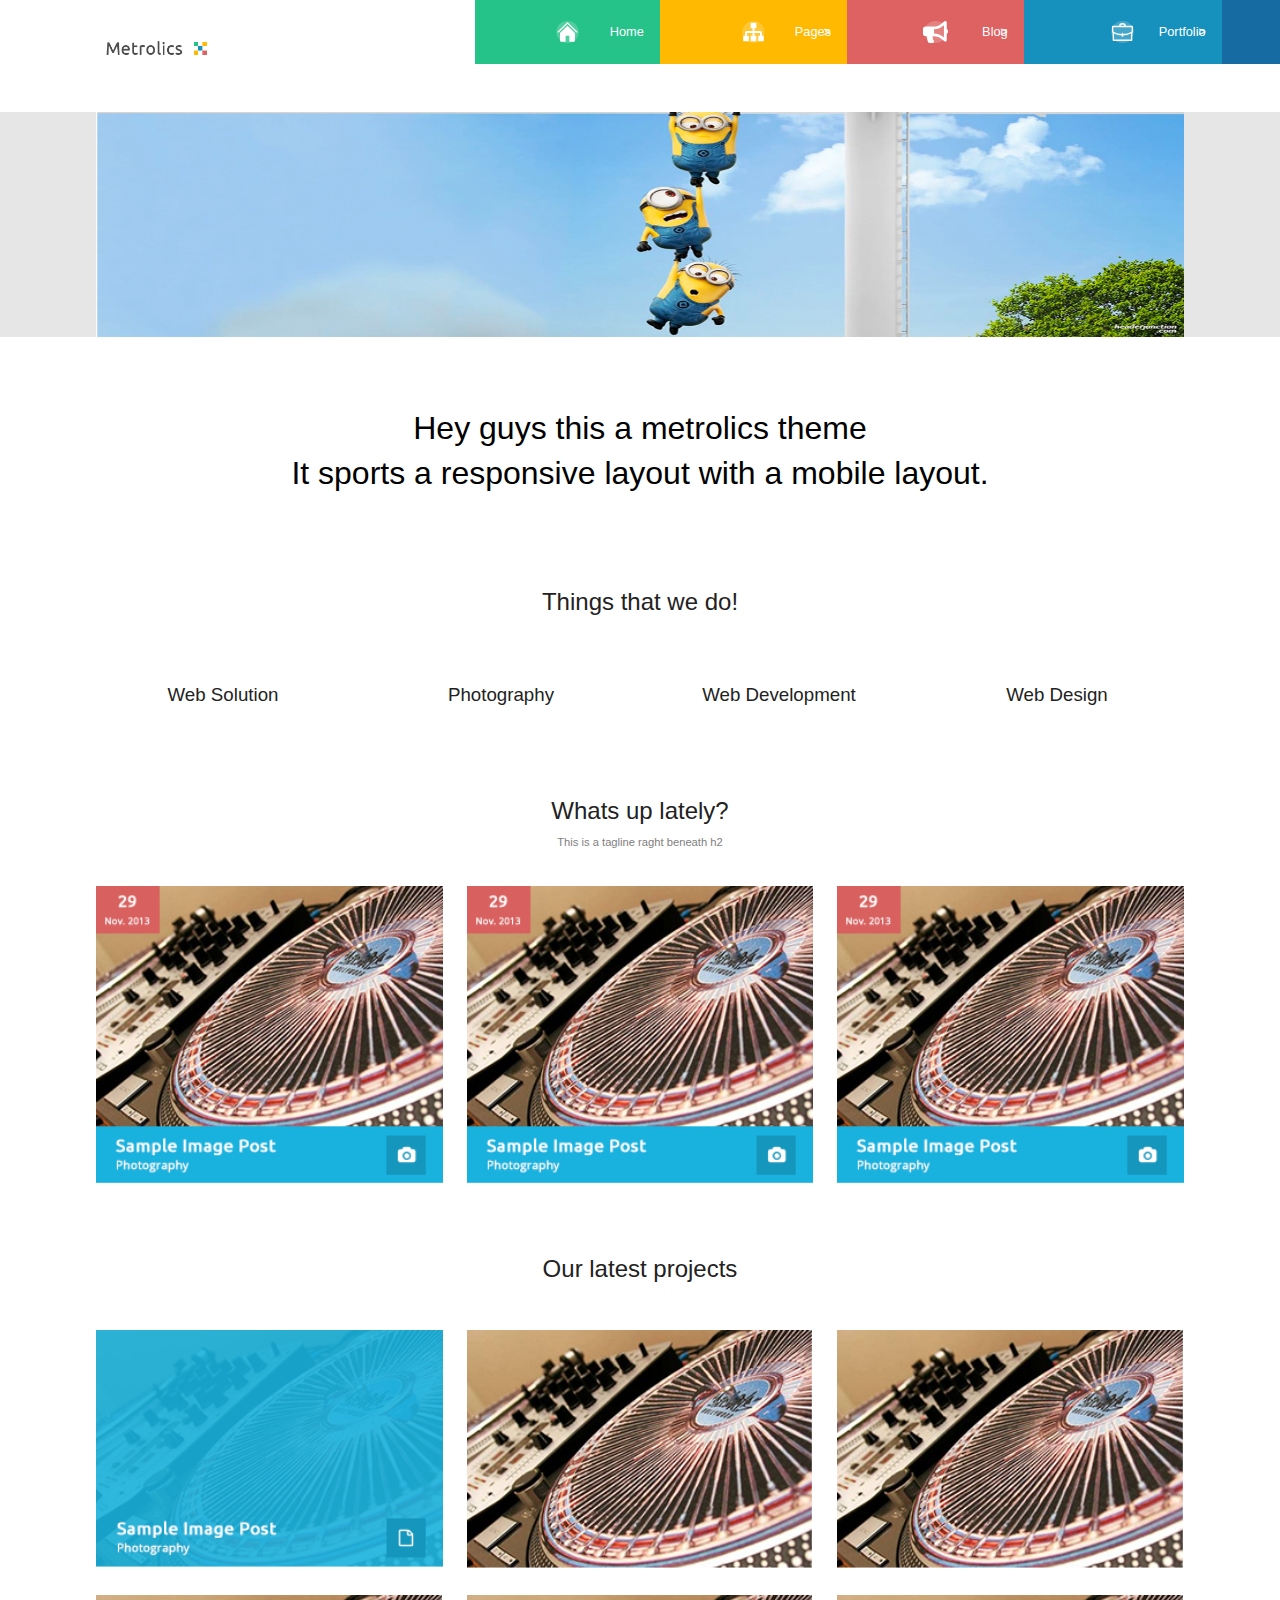
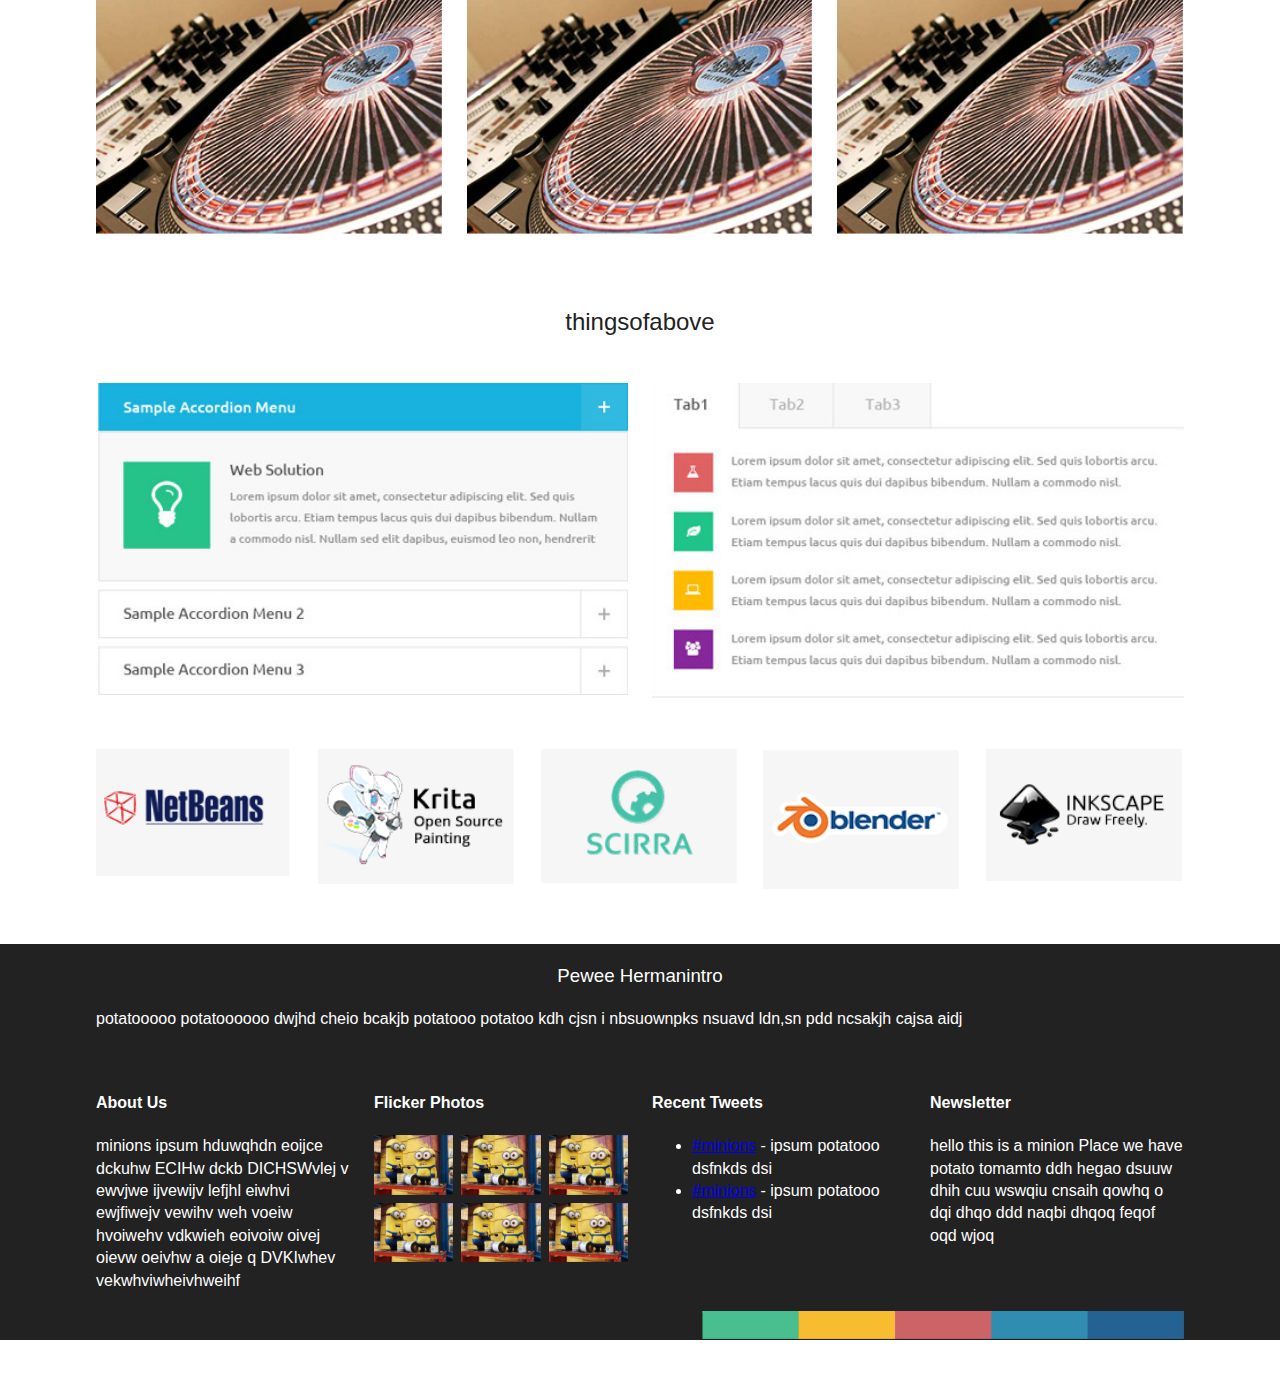
<file: index.html>
<!doctype html>
<html class="no-js" lang="">

<head>
  <meta charset="utf-8">
  <title>mdia2003-lab03</title>
  <meta name="description" content="">
  <meta name="viewport" content="width=device-width, initial-scale=1">

  <meta property="og:title" content="">
  <meta property="og:type" content="">
  <meta property="og:url" content="">
  <meta property="og:image" content="">

  <link rel="manifest" href="site.webmanifest">
  <link rel="apple-touch-icon" href="icon.png">
  <!-- Place favicon.ico in the root directory -->
  <link rel="stylesheet" href="css/normalize.css">
  <link rel="stylesheet" href="css/main.css">
  <link href="https://fonts.googleapis.com/css2?family=Ubuntu:wght@300;400&display=swap" rel="stylesheet">

  <meta name="theme-color" content="#fafafa">
</head>
 
<body class= "page page-home">
  <header class="page--header">
    <div class="row m-1-2">
    <nav class ="mobile-nav m-hide l-hide">
      mobile menu
  </nav>
  <div class="column">
    <img class="logo" src="img/logo.png">
  </div>
  <nav class ="column main-nav">
    <a href="#" class="main-nav__item active" href="#"> Home</a>
    <a href="#" class="main-nav__item"> Pages</a>
    <a href="#" class="main-nav__item">Blog</a>
    <a href="#" class="main-nav__item">Portfolio</a>
    <a href="#" class="main-nav__item">Home</a>

  </nav>
</div>
  </header>
  <div class="page__slider s-hide">
    <div class="row">
      <div class="column">
        <img class="1" src="img/headerpic1.png" alt="sliderscreenshot">
      </div>
    </div>
  </div>
  <div class="page__intro">
    <div class="row">
      <h1 class="heading">
        Hey guys this a metrolics theme<br>
        It sports a responsive layout with a mobile layout.
      </h1>
    </div>
  </div>

  <section class="about">
    <div class="row l-col-4">
      <div class="column row-span">
        <h2 class="heading">
          Things that we do!
        </h2>
      </div>
      <div class="column">
        <h3 class="heading">Web Solution</h3>
      </div>
      <div class="column">
        <h3 class="heading">Photography</h3>
      </div>
      <div class="column">
        <h3 class="heading">Web Development</h3>
      </div>
      <div class="column">
        <h3 class="heading">Web Design</h3>
      </div>
    </div>
  </section>

  <section class= "projects--new">
    <div class="row m-col-2 l-col-3">
      <div class="column row-span">
        <h2 class="heading">
          Whats up lately?
        </h2>
        <p class="tagline">
          This is a tagline raght beneath h2
        </p>
      </div>
      <div class="column">
        <figure class="project">
          <img src="img/sampleimage.png" alt="sampleimage">
          <figcaption class="project__caption">
 
          </figcaption>
        </figure>
      </div>
      <!--proj col ends here-->
      <div class="column">
        <figure class="project">
          <img src="img/sampleimage.png" alt="placeholder">
          <figcaption class="project__caption">
       
          </figcaption>
        </figure>
      </div>
      <!--proj col ends here-->
      <div class="column special-project">
        <figure class="project">
          <img src="img/sampleimage.png" alt="placeholder">
          <figcaption class="project__caption">
      
          </figcaption>
        </figure>
      </div>
    </div>
    
    <!--proj col ends here-->
  </section>
  <!--projects-new ends here-->

  <section class="projects">
    <div class="row m-col-2 l-col-3">
      <div class="column row-span">
        <h2 class="heading">
          Our latest projects
        </h2>
      </div>
      <div class="column">
        <figure class="project">
          <img src="img/bluesample.png" alt="blueimage">
          <figcaption class="project__caption">
       
          </figcaption>
        </figure>
      </div>
      <!--proj col ends here-->

    <div class="column">
      <figure class="project">
        <img src="img/bottomsampleimage.png" alt="bottom image">
        <figcaption class="project__caption">
   
        </figcaption>
      </figure>
    </div>
    <!--proj col ends here-->
    <div class="column">
      <figure class="project">
        <img src="img/bottomsampleimage.png" alt="bottom image">
        <figcaption class="project__caption">

        </figcaption>
      </figure>
    </div>
    <!--proj col ends here-->
    <div class="column">
      <figure class="project">
        <img src="img/bottomsampleimage.png" alt="bottom image">
        <figcaption class="project__caption">
   
        </figcaption>
      </figure>
    </div>
    <!--proj col ends here-->
    <div class="column">
      <figure class="project">
        <img src="img/bottomsampleimage.png" alt="bottom">
        <figcaption class="project__caption">

        </figcaption>
      </figure>
    </div>
    <!--proj col ends here-->
    <div class="column">
      <figure class="project">
        <img src="img/bottomsampleimage.png" alt="bottom image">
        <figcaption class="project__caption">
     
        </figcaption>
      </figure>
    </div>
    <!--proj col ends here-->
    </div>
  </section>
  <!--projects ends here-->

  <section class="thingsofabove">
    <div class="row l-col-2">
      <div class="column row-span">
        <h2 class="heading">
          thingsofabove
        </h2>
      </div>

      <div class="column">
        <img src="img/accordian.png" alt="accordian">
      </div>
      <div class="column">
        <img src="img/tabbar.png" alt="tab-bar">
      </div>
    </div>
  </section>

  <div class="sponsors">
    <div class="row m-col-5">
      <div class="column">
        <img src="img/netbeans.png" alt="sponsor 1">
      </div>
      <div class="column">
        <img src="img/krita.png" alt="sponsor 2">
      </div>
      <div class="column">
        <img src="img/skira.png" alt="sponsor 3">
      </div>
      <div class="column">
        <img src="img/blender.png" alt="sponsor 4">
      </div>
      <div class="column">
        <img src="img/inscape.png" alt="sponsor 5">
      </div>
    </div>
  </div>

  <footer class="page--footer ">
    <div class="row m-col-2 l-col-4 row-no-margin">
      <div class="page--footer--intro column row-span">
        <h3 class="heading inverted">
          Pewee Hermanintro
        </h3>
        <p class="inverted">
          potatooooo potatoooooo dwjhd cheio bcakjb potatooo potatoo 
          kdh cjsn i nbsuownpks nsuavd ldn,sn pdd ncsakjh  cajsa aidj 
        </p>
      </div>

      <div class="column about-us s-hide">
        <h4 class="inverted">About Us</h4>
        <p class="inverted">
          minions ipsum hduwqhdn eoijce dckuhw ECIHw 
          dckb DICHSWvlej v ewvjwe ijvewijv  
          lefjhl eiwhvi ewjfiwejv
          vewihv weh voeiw hvoiwehv
          vdkwieh eoivoiw oivej oievw oeivhw a oieje q
          DVKIwhev vekwhviwheivhweihf
        </p>
      </div>
      
      <div class="column Flicker s-hide">
        <h4 class="inverted" >Flicker Photos</h4>
        <div class="sub-grid m-col-3">
          <div class="colum">
            <img src="img/minion.svg" alt="">
          </div>
          <div class="colum">
            <img src="img/minion.svg" alt="">
          </div>
          <div class="colum">
            <img src="img/minion.svg" alt="">
          </div>
          <div class="colum">
            <img src="img/minion.svg" alt="">
          </div>
          <div class="colum">
            <img src="img/minion.svg" alt="">
          </div>
          <div class="colum">
            <img src="img/minion.svg" alt="">
          </div>
        </div>
      </div>
      <div class="column soc-msgs">
        <h4 class="inverted">Recent Tweets</h4>
        <ul class="twts">
          <li class="twts--item inverted">
            <span class="twts--item--tag">
              <a href="#">#minions</a> - ipsum potatooo dsfnkds dsi
            </span>
          </li>
          <li class="twts--item inverted">
            <span class="twts--item--tag">
              <a href="#">#minions</a> - ipsum potatooo dsfnkds dsi
            </span>
          </li>
        </ul>
      </div>
      <div class="column">
        <h4 class="inverted">Newsletter</h4>
        <p class="inverted">
          hello this is a minion Place
          we have potato tomamto ddh hegao dsuuw
          dhih cuu wswqiu cnsaih qowhq o dqi dhqo ddd
          naqbi dhqoq feqof oqd wjoq
      </div>
    </div>
  </footer>



  <script src="js/vendor/modernizr-3.11.2.min.js"></script>
  <script src="js/plugins.js"></script>
  <script src="js/main.js"></script>

  <!-- Google Analytics: change UA-XXXXX-Y to be your site's ID. -->
  <script>
    window.ga = function () { ga.q.push(arguments) }; ga.q = []; ga.l = +new Date;
    ga('create', 'UA-XXXXX-Y', 'auto'); ga('set', 'anonymizeIp', true); ga('set', 'transport', 'beacon'); ga('send', 'pageview')
  </script>
  <script src="https://www.google-analytics.com/analytics.js" async></script>
</body>

</html>
</file>
<file: css/main.css>
/* main.css 2.1.0 | MIT License | https://github.com/h5bp/main.css#readme */
/* ==========================================================================
  1. BASE
    1.1 page rendering defaults
    1.2 user experience adjustments
   2. LAYOUT
    2.1 core layout
    2.2 main nav mobile first
    2.3 small only
    2.4 medium and up
      2.4.1 medium and up main navugation
    2.5 medium only
    2.6 large screens and up
    2.7 large only
    2.4 core articles
  3. MODULES
    3.1 page-slider
    3.2 project portfolio item
  4. STATES
  5. THEME
    5.1 main nav colours & icons
  6. UTILITIES
  6. PRINT

   ========================================================================== */

html {
  color: #222;
  font-family: 'Open Sans', Verdana, Geneva, Tahoma, sans-serif;
  font-size: 1em;
  line-height: 1.4;
}

/*
 * Remove text-shadow in selection highlight:
 * https://twitter.com/miketaylr/status/12228805301
 *
 * Vendor-prefixed and regular ::selection selectors cannot be combined:
 * https://stackoverflow.com/a/16982510/7133471
 *
 * Customize the background color to match your design.
 */

::-moz-selection {
  background: #b3d4fc;
  text-shadow: none;
}

::selection {
  background: #b3d4fc;
  text-shadow: none;
}

/*
 * A better looking default horizontal rule
 */

hr {
  display: block;
  height: 1px;
  border: 0;
  border-top: 1px solid #ccc;
  margin: 1em 0;
  padding: 0;
}

/*
 * Remove the gap between audio, canvas, iframes,
 * images, videos and the bottom of their containers:
 * https://github.com/h5bp/html5-boilerplate/issues/440
 */

audio,
canvas,
iframe,
img,
svg,
video {
  vertical-align: middle;
}

/*
 * Remove default fieldset styles.
 */

fieldset {
  border: 0;
  margin: 0;
  padding: 0;
}

/*
 * Allow only vertical resizing of textareas.
 */

textarea {
  resize: vertical;
}

img {
  width: 100%;
}

h1 {
  color: #000;
}

/* ==========================================================================
  LAYOUTS
   ========================================================================== */


/*temporary to see whats going on*/

div,
section,
footer,
header{
  /*border: 1px solid #ccc;*/
}
.row{
  display: grid;
  row-gap: 1rem;
  margin: 0 1rem 3rem 1rem;
}
.row-no-margin{
  margin-bottom: 0;
}

.column{
  position: relative;
 /* background-color:rgb(255, 255, 255);
  margin: 1rem*/
}

.heading {
  text-align: center;
  font-family: ubunto, Verdana, Geneva, Tahoma, sans-serif;
  font-weight: 400;
}
.tagline{
  margin-top: -0.8rem;
  font-size: 0.7rem;
  text-align: center;
  color: rgb(128, 128, 128)
}
.logo{
  max-height: 2.5rem ;
  position: absolute;
  bottom: 0;
}

/* page slider*/
.page__slider{
  background-color: rgb(230,230,230) ;
}
.page__slider img{
  height: 25vh;
}
.logo{
  max-height: 2.5rem;
  max-width: 7.5rem;
  position:absolute;
}

/* main nav mobile first*/
.main-nav{
  display: flex;
  flex-direction: column;
  align-items: center;
}
.main-nav__item {
  display: block;
  position: relative;
  width: 100%;
  padding: 1rem 1rem 1rem 100%;
  font-size: 1.3rem;
  text-decoration: none;
  text-align: left;
  color: white;
  line-height: 4rem;
  background-repeat: no-repeat;
  background-position-x: 44%;
  background-position-y: center;
  background-size: 3.1rem, 1.7rem;
}
.main-nav__item::after {
  content: ">";
  display: inline-block;
  position: absolute;
  right: 1rem;
}
.main-nav__item.active::after {
  content:"";
}
.main-nav{
 width: 15vh;
}


/* basewidth for row, how the largest version goes at size and margins*/


/* Small only-> mobile cellphone */
/* the logo size in height should be same with the menu in mobile version*/
@media screen and (max-width: 39.9375em) {
.logo{
  max-height: 3rem;
  position: static;
}
.s-hide{
  display: none;
}
.s-show{
  display: flex;
}
.mobile-nav{
  position: absolute;
  right: 1rem;
  top: 0rem;
  z-index: 0rem;
  font-size: 0rem;
  padding: 1.5rem;
  background-image: url(../img/hamburger.svg);
  background-repeat: no-repeat;
  background-size: 1.8rem;
  background-position: center center;
}
.main-nav__item::after {
  display: inline-block;
  position: static;
  padding-left: 1rem;
}
.headerpic1{
  display: none;
}
}

/* Medium and up -> Tablet*/
@media screen and (min-width: 40em) {
  .row {
    width: 85vw;
    max-width: 70rem;
    column-gap: 1.5rem;
    row-gap: 1.5rem;
    margin: 0 auto 3rem auto;
  }
  .sub-grid{
    display: grid;
    column-gap: 0.5rem;
    row-gap: 0.5rem;
  }
  .m-col-2{
    grid-template-columns: 1fr 1fr;
  }
  .m-col-3{
    grid-template-columns:  repeat(3, 1fr);
  }
  .m-col-4{
    grid-template-columns:  repeat(4, 1fr);
  }
  .m-col-5{
    grid-template-columns:  repeat(5, 1fr);

  }
  .m-1-2{
    grid-template-columns: 1fr 2fr;
  }
  .row-span{
    grid-column-start:1;
    grid-column-end: -1;
  }
  .main-nav{
    display: flex;
    flex-direction: row;
  }
  .main-nav__item{
    padding: 4rem 1rem 0rem 0.5;
    line-height:2rem;
    font-size:0.8rem;
    text-align: left;
    background-color: rgb(184, 184, 184);
    background-repeat: no-repeat;
    background-position-x:center ;
    background-position-y:center;
    background-size: 2.3rem 1.4rem;
  }

}




/* Medium only */
@media screen and (min-width: 40em) and (max-width: 63.9375em){
  .m-hide{
    display: none;
  }
  .special-project{
    grid-column-start: 1;
    grid-column-end: -1;
  }
}

/* Large and up -> beyond tablet!!*/
@media screen and (min-width: 64em) {
  .l-hide{
    display: none;
  }
  .l-col-2{
    grid-template-columns: 1fr 1fr;
  }
  .l-col-3{
    grid-template-columns: repeat(3, 1fr);
  }
  .l-col-4{
    grid-template-columns:  repeat(4, 1fr);
  }
  .l-col-5{
    grid-template-columns: repeat(5, 1fr);
  }
  
}

/* Large only */
@media screen and (min-width: 64em) and (max-width: 74.9375em) {

}

/* ==========================================================================
   MODULES
   ========================================================================== */
  .page--slider{
    background-color: rgb(230, 230, 230);
  }

  .project{
    position: relative;
    margin: 0;
  }
  .project__caption{
    position: absolute;
    left: 0;
    right: 0;
    bottom: 0;
    background-color: rgb(128, 128, 128);
  }

/* ==========================================================================
THEME
   ========================================================================== */
.page--footer{
  background-color: #222;

}
.page--footer .row{
  background-image: url(../img/colors.png);
  background-repeat: no-repeat;
  background-position: bottom right;
  padding-bottom: 2rem;
}

.inverted{
  color: white;
}
/*
 * Hide visually and from screen readers
 */

.hidden,
[hidden] {
  display: none !important;
}
.main-nav__item:nth-child(1){
  background-color: #25c389;
  background-image: url(..//img/icons/circle.svg), url(..//img/icons/home.svg)
}
.main-nav__item:nth-child(2){
  background-color: #ffb901;
  background-image:url(..//img/icons/circle.svg), url(..//img/icons/pages.svg)
  
}
.main-nav__item:nth-child(3){
  background-color: #de6262;
  background-image:url(..//img/icons/circle.svg), url(..//img/icons/bullhorn.svg)
  
}
.main-nav__item:nth-child(4){
  background-color: #1691bd;
  background-image:url(..//img/icons/circle.svg), url(..//img/icons/portfolio.svg)
  
}
.main-nav__item:nth-child(5){
  background-color: #166ba2;
  background-image:url(..//img/icons/circle.svg), url(..//img/icons/mail.svg)
  
}


/*
 * Hide only visually, but have it available for screen readers:
 * https://snook.ca/archives/html_and_css/hiding-content-for-accessibility
 *
 * 1. For long content, line feeds are not interpreted as spaces and small width
 *    causes content to wrap 1 word per line:
 *    https://medium.com/@jessebeach/beware-smushed-off-screen-accessible-text-5952a4c2cbfe
 */

.sr-only {
  border: 0;
  clip: rect(0, 0, 0, 0);
  height: 1px;
  margin: -1px;
  overflow: hidden;
  padding: 0;
  position: absolute;
  white-space: nowrap;
  width: 1px;
  /* 1 */
}

/*
 * Extends the .sr-only class to allow the element
 * to be focusable when navigated to via the keyboard:
 * https://www.drupal.org/node/897638
 */

.sr-only.focusable:active,
.sr-only.focusable:focus {
  clip: auto;
  height: auto;
  margin: 0;
  overflow: visible;
  position: static;
  white-space: inherit;
  width: auto;
}

/*
 * Hide visually and from screen readers, but maintain layout
 */

.invisible {
  visibility: hidden;
}

/* main
/*
 * Clearfix: contain floats
 *
 * For modern browsers
 * 1. The space content is one way to avoid an Opera bug when the
 *    `contenteditable` attribute is included anywhere else in the document.
 *    Otherwise it causes space to appear at the top and bottom of elements
 *    that receive the `clearfix` class.
 * 2. The use of `table` rather than `block` is only necessary if using
 *    `:before` to contain the top-margins of child elements.
 */

.clearfix::before,
.clearfix::after {
  content: " ";
  display: table;
}

.clearfix::after {
  clear: both;
}

/* ==========================================================================
   EXAMPLE Media Queries for Responsive Design.
   These examples override the primary ('mobile first') styles.
   Modify as content requires.
   ========================================================================== */

@media only screen and (min-width: 35em) {
  /* Style adjustments for viewports that meet the condition */
}

@media print,
(-webkit-min-device-pixel-ratio: 1.25),
(min-resolution: 1.25dppx),
(min-resolution: 120dpi) {
  /* Style adjustments for high resolution devices */
}

/* ==========================================================================
   Print styles.
   Inlined to avoid the additional HTTP request:
   https://www.phpied.com/delay-loading-your-print-css/
   ========================================================================== */

@media print {

  *,
  *::before,
  *::after {
    background: #fff !important;
    color: #000 !important;
    /* Black prints faster */
    box-shadow: none !important;
    text-shadow: none !important;
  }

  a,
  a:visited {
    text-decoration: underline;
  }

  a[href]::after {
    content: " (" attr(href) ")";
  }

  abbr[title]::after {
    content: " (" attr(title) ")";
  }

  /*
   * Don't show links that are fragment identifiers,
   * or use the `javascript:` pseudo protocol
   */
  a[href^="#"]::after,
  a[href^="javascript:"]::after {
    content: "";
  }

  pre {
    white-space: pre-wrap !important;
  }

  pre,
  blockquote {
    border: 1px solid #999;
    page-break-inside: avoid;
  }

  /*
   * Printing Tables:
   * https://web.archive.org/web/20180815150934/http://css-discuss.incutio.com/wiki/Printing_Tables
   */
  thead {
    display: table-header-group;
  }

  tr,
  img {
    page-break-inside: avoid;
  }

  p,
  h2,
  h3 {
    orphans: 3;
    widows: 3;
  }

  h2,
  h3 {
    page-break-after: avoid;
  }
}
</file>
